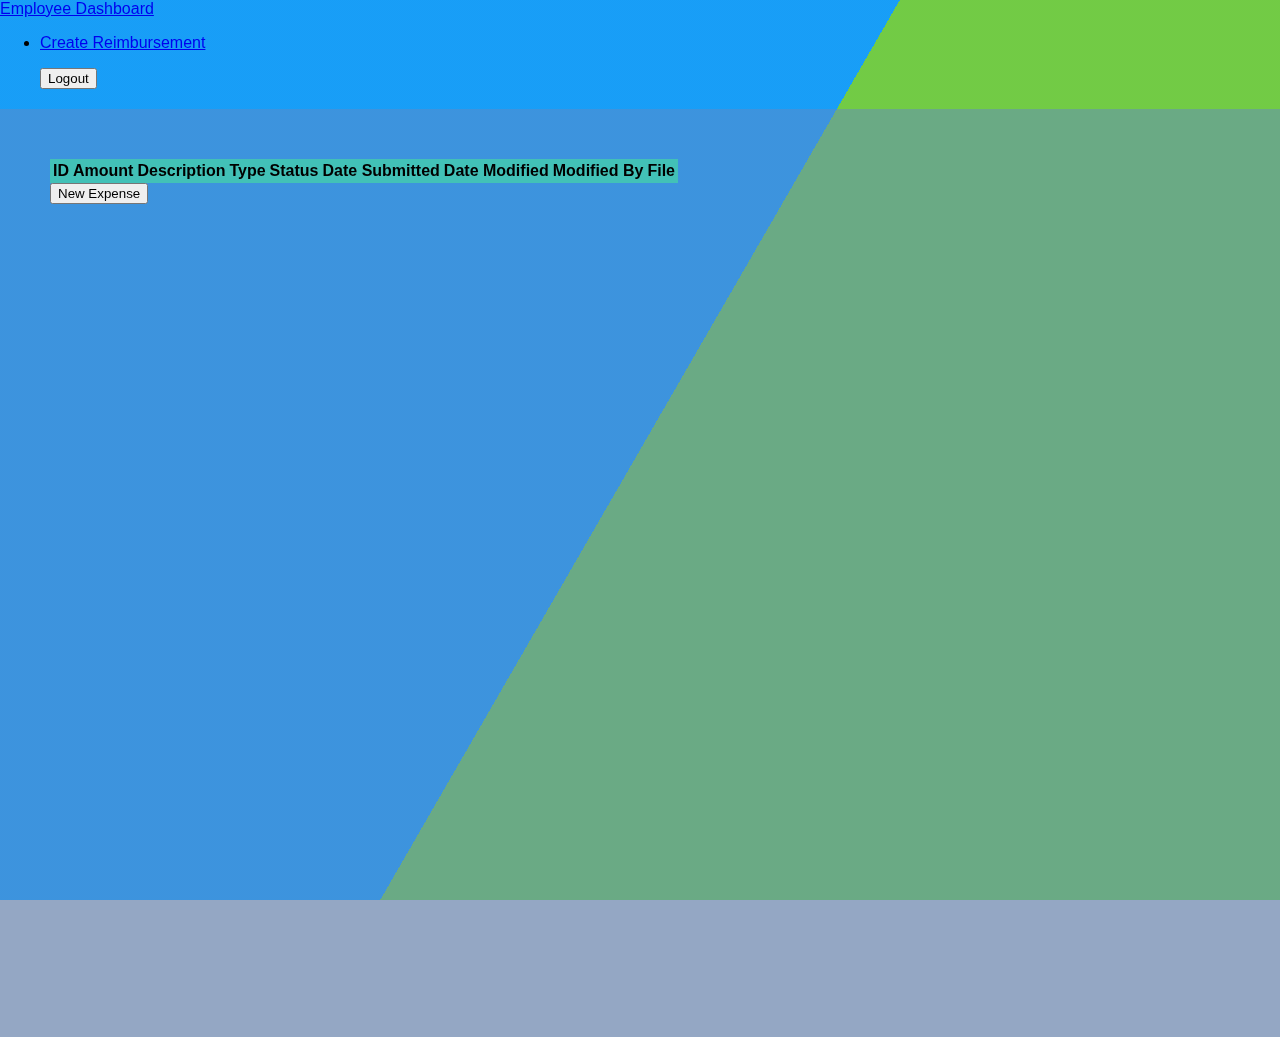
<file: expense-reimbursement-system/src/main/resources/webapp/employee/dashboard/index.html>
<!DOCTYPE html>
<html lang="en">
<head>
    <meta charset="UTF-8">
    <meta http-equiv="X-UA-Compatible" content="IE=edge">
    <meta name="viewport" content="width=device-width, initial-scale=1.0">
    <meta http-equiv="cache-control" content="max-age=0" />
    <meta http-equiv="cache-control" content="no-cache" />
    <meta http-equiv="expires" content="0" />
    <meta http-equiv="expires" content="Tue, 01 Jan 1980 1:00:00 GMT" />
    <meta http-equiv="pragma" content="no-cache" />
    <title>Dashboard</title>
    <!-- Font Awesome -->
    <link href="https://cdn.jsdelivr.net/npm/bootstrap@5.0.0-beta3/dist/css/bootstrap.min.css" rel="stylesheet" integrity="sha384-eOJMYsd53ii+scO/bJGFsiCZc+5NDVN2yr8+0RDqr0Ql0h+rP48ckxlpbzKgwra6" crossorigin="anonymous">
    <link rel="preconnect" href="https://fonts.gstatic.com">
    <link href="https://fonts.googleapis.com/css2?family=Quicksand:wght@300;400;500;600&display=swap" rel="stylesheet">
    <link href="https://cdn.jsdelivr.net/npm/bootstrap@5.0.0-beta3/dist/css/bootstrap.min.css" rel="stylesheet" integrity="sha384-eOJMYsd53ii+scO/bJGFsiCZc+5NDVN2yr8+0RDqr0Ql0h+rP48ckxlpbzKgwra6" crossorigin="anonymous">
    <link rel="stylesheet" href="../../css/global.css">
    <link rel="stylesheet" href="../../css/bg.css">
    <link rel="stylesheet" href="../../css/emp-dash.css">
<!--    <link rel="stylesheet" type="text/css" href="../../css/base-style.css">-->
<!--    <link rel="stylesheet" type="text/css" href="../../css/theme.css">-->

    <link href="../../css/fontawesome-all.min.css" rel="stylesheet"> <!--load all styles -->
</head>
<body>


<!-- nav bar -->
<nav class="navbar navbar-expand-lg navbar">
    <!-- Container wrapper -->
    <div class="container-fluid">
        <!-- Navbar brand -->
        <a class="navbar-brand" href="/employee/dashboard/">Employee Dashboard</a>

        <!-- Collapsible wrapper -->
        <div class="collapse navbar-collapse" id="navbarSupportedContent">
            <!-- Left links -->
            <ul class="navbar-nav me-auto mb-2 mb-lg-0">
                <li class="nav-item">
                    <a class="nav-link" href="/employee/create-reimbursement/">Create Reimbursement</a>
                </li>
            </ul>

            <ul class="navbar-nav ml-auto">
                <form action="http://localhost:9001/api/get/users/logout">
                    <button class="btn btn-primary" id="logout-btn">Logout</button>
                </form>
            </ul>
            <!-- Left links -->
        </div>
        <!-- Collapsible wrapper -->
    </div>
    <!-- Container wrapper -->
</nav>


</div>

<div class="bg"></div>
<div class="bg bg2"></div>
<div class="bg bg3"></div>
<div class = "container">
    <table class="table table-light table-hover" id="reimb-table">
        <thead>
        <tr class="table" id="table-header">
            <th scope="col" onclick="sortById()">ID</th>
            <th scope="col" onclick="sortByAmount()">Amount</th>
            <th scope="col">Description</th>
            <th scope="col" onclick="sortByType()">Type</th>
            <th scope="col" onclick="sortByStatus()">Status</th>
            <th scope="col" onclick="sortByDateSubmitted()">Date Submitted</th>
            <th scope="col" onclick="sortByDateModified()">Date Modified</th>
            <th scope="col" onclick="sortByModifiedBy()">Modified By</th>
            <th scope="col">File</th>
        </tr>
        </thead>
        <tbody></tbody>
    </table>
    <form action="http://localhost:9001/employee/create-reimbursement">
        <button class = "btn btn-primary create-reimb-btn" id="create-btn">New Expense</button>
    </form>
</div>


<script>

</script>

<!-- MDB -->

<script src="https://cdn.jsdelivr.net/npm/bootstrap@5.0.0-beta3/dist/js/bootstrap.bundle.min.js" integrity="sha384-JEW9xMcG8R+pH31jmWH6WWP0WintQrMb4s7ZOdauHnUtxwoG2vI5DkLtS3qm9Ekf" crossorigin="anonymous"></script>

<!--  <script src="./logout.js"></script> -->
<!-- <script src="./createReimb.js"></script> -->
<script src="../../javascript/employee_dashboard_onLoad.js"></script>
<script src="../../javascript/employee_dashboard_sorts.js"></script>

</body>
</html>
</file>
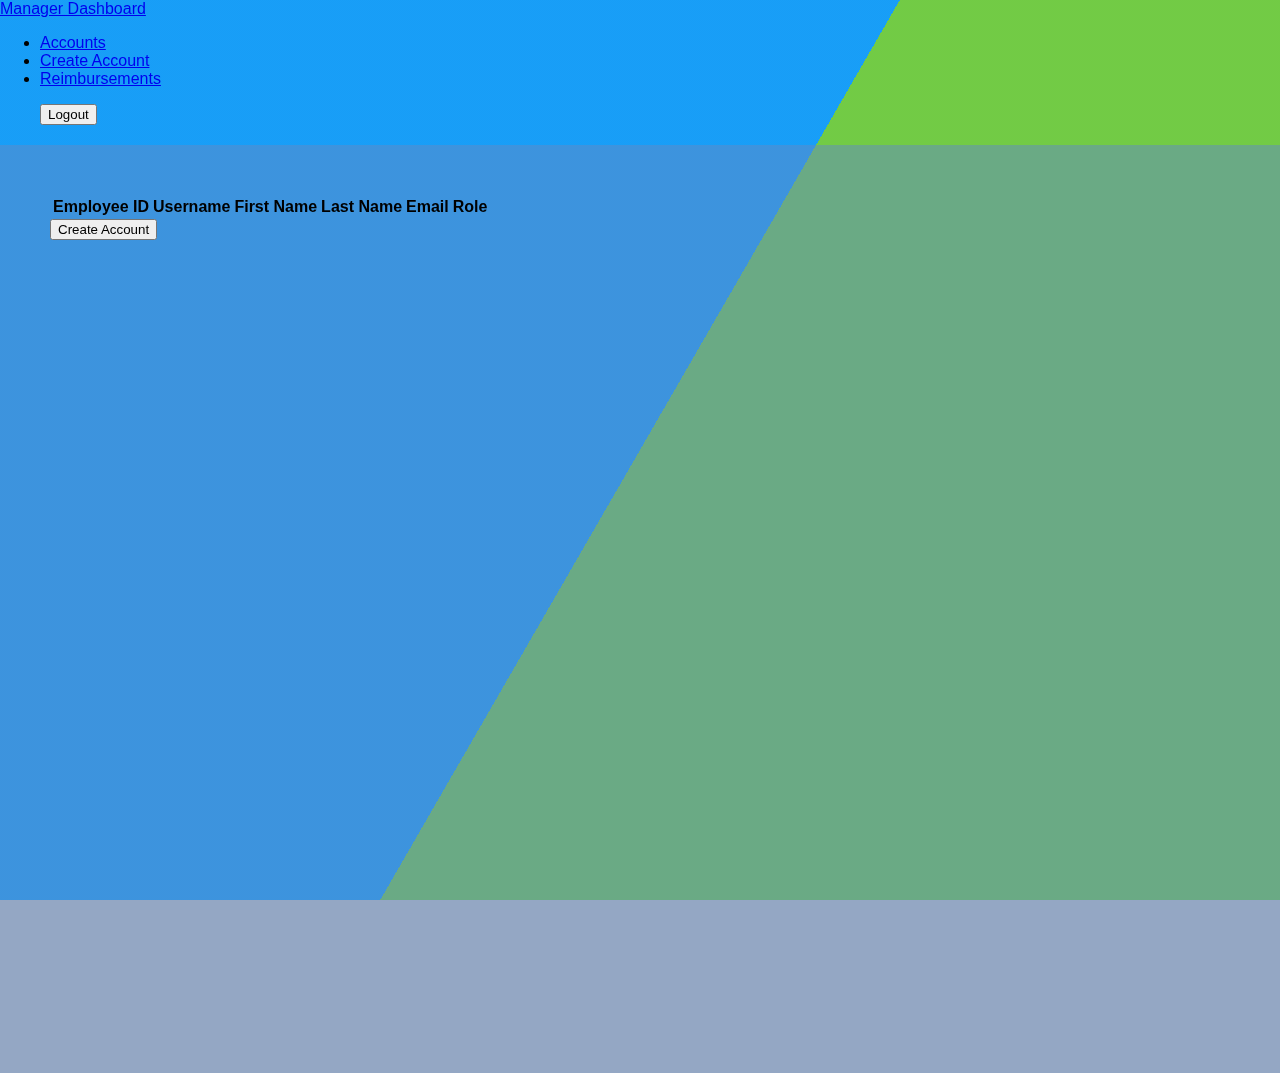
<file: expense-reimbursement-system/src/main/resources/webapp/financemanager/accounts/index.html>
<!DOCTYPE html>
<html lang="en">
<head>
    <meta charset="UTF-8">
    <meta http-equiv="X-UA-Compatible" content="IE=edge">
    <meta name="viewport" content="width=device-width, initial-scale=1.0">
    <title>Dashboard</title>
    <!-- Font Awesome -->
    <link href="https://cdn.jsdelivr.net/npm/bootstrap@5.0.0-beta3/dist/css/bootstrap.min.css" rel="stylesheet" integrity="sha384-eOJMYsd53ii+scO/bJGFsiCZc+5NDVN2yr8+0RDqr0Ql0h+rP48ckxlpbzKgwra6" crossorigin="anonymous">
    <link rel="preconnect" href="https://fonts.gstatic.com">
    <link href="https://fonts.googleapis.com/css2?family=Quicksand:wght@300;400;500;600&display=swap" rel="stylesheet">
    <link href="https://cdn.jsdelivr.net/npm/bootstrap@5.0.0-beta3/dist/css/bootstrap.min.css" rel="stylesheet" integrity="sha384-eOJMYsd53ii+scO/bJGFsiCZc+5NDVN2yr8+0RDqr0Ql0h+rP48ckxlpbzKgwra6" crossorigin="anonymous">
    <link rel="stylesheet" href="../../css/global.css">
    <link rel="stylesheet" href="../../css/bg.css">
    <link rel="stylesheet" href="../../css/manager-accounts.css">


    <link href="../../css/fontawesome-all.min.css" rel="stylesheet"> <!--load all styles -->
</head>
<body>


<nav class="navbar navbar-expand-lg navbar">
    <!-- Container wrapper -->
    <div class="container-fluid">
        <!-- Navbar brand -->
        <a class="navbar-brand" href="/financemanager/dashboard/">Manager Dashboard</a>

        <!-- Collapsible wrapper -->
        <div class="collapse navbar-collapse" id="navbarSupportedContent">
            <!-- Left links -->
            <ul class="navbar-nav me-auto mb-2 mb-lg-0">
                <li class="nav-item">
                    <a class="nav-link" href="/financemanager/accounts">Accounts</a>
                </li>
                <li class="nav-item">
                    <a class="nav-link" href="/financemanager/create-employee">Create Account</a>
                </li>
                <li class="nav-item">
                    <a class="nav-link" href="/financemanager/dashboard">Reimbursements</a>
                </li>
            </ul>

            <ul class="navbar-nav ml-auto">
                <form action="http://localhost:9001/api/get/users/logout">
                    <button class="btn btn-primary" id="logout-btn">Logout</button>
                </form>
            </ul>
            <!-- Left links -->
        </div>
        <!-- Collapsible wrapper -->
    </div>
    <!-- Container wrapper -->
</nav>

<div class="bg"></div>
<div class="bg bg2"></div>
<div class="bg bg3"></div>

<div class = "container">

    <table class="table table-light table-hover" id="reimb-table">
        <thead>
        <tr class="table">
            <th scope="col">Employee ID</th>
            <th scope="col">Username</th>
            <th scope="col">First Name</th>
            <th scope="col">Last Name</th>
            <th scope="col">Email</th>
            <th scope="col">Role</th>
        </tr>
        </thead>
        <tbody></tbody>
    </table>
    <form action="http://localhost:9001/financemanager/create-employee">
        <button class = "btn btn-primary create-reimb-btn" id="create-btn">Create Account</button>
    </form>
</div>

    <script src="https://cdn.jsdelivr.net/npm/bootstrap@5.0.0-beta3/dist/js/bootstrap.bundle.min.js" integrity="sha384-JEW9xMcG8R+pH31jmWH6WWP0WintQrMb4s7ZOdauHnUtxwoG2vI5DkLtS3qm9Ekf" crossorigin="anonymous"></script>
    <script src="../../javascript/requestApproved.js"></script>
    <script src="../../javascript/requestDenied.js"></script>
    <script src="../../javascript/financemanager_accounts_onLoad.js"></script>
</body>
</html>
</file>
<file: expense-reimbursement-system/src/main/resources/webapp/css/global.css>
body{
    /* background-color: #dedede; */
    background-color: rgba(141, 140, 140, 0.5);
    font-family: 'Roboto', sans-serif;
    background-position: center center;
    background-repeat: no-repeat;
    background-attachment: fixed;
    background-size: cover;
}

.container{
    background-color: rgba(97, 137, 196, 0.5);
    margin-top: 20px;
    padding: 50px;
    height:92vh;
}

.form-control{
    background-color: rgb(238, 238, 238);
}
</file>
<file: expense-reimbursement-system/src/main/resources/webapp/css/bg.css>
html {
    height:100%;
}

body {
    margin:0;
}

.bg {
    animation:slide 3s ease-in-out infinite alternate;
    background-image: linear-gradient(-60deg, #6c3 50%, #09f 50%);
    bottom:0;
    left:-50%;
    opacity:.5;
    position:fixed;
    right:-50%;
    top:0;
    z-index:-1;
}

.bg2 {
    animation-direction:alternate-reverse;
    animation-duration:4s;
}

.bg3 {
    animation-duration:5s;
}

.content {
    background-color:rgba(255,255,255,.8);
    border-radius:.25em;
    box-shadow:0 0 .25em rgba(0,0,0,.25);
    box-sizing:border-box;
    left:50%;
    padding:10vmin;
    position:fixed;
    text-align:center;
    top:50%;
    transform:translate(-50%, -50%);
}

h1 {
    font-family:monospace;
}

@keyframes slide {
    0% {
        transform:translateX(-25%);
    }
    100% {
        transform:translateX(25%);
    }
}
</file>
<file: expense-reimbursement-system/src/main/resources/webapp/css/emp-dash.css>
table{
    background-color: rgb(66, 193, 183);
}

.table-header{
    background-color: red;
}

.pending-status{
    color: rgb(4, 76, 199);
    font-weight: bold;
}

.approved-status{
    color: rgb(22, 199, 45);
    font-weight: bold;
}

.denied-status{
    color: rgb(199, 22, 22);
    font-weight: bold;
}

.create-reimb-btn{
    margin-bottom: 10px;
}

i:hover{
    cursor: pointer;
}
</file>
<file: expense-reimbursement-system/src/main/resources/webapp/css/base-style.css>
@import url("https://fonts.googleapis.com/css?family=Lato:100,300,400,700,900");
/* -----------------------------------
    1 - General Styles
------------------------------------*/
*, body {
    font-family: 'Lato', sans-serif;
    font-weight: 400;
    -webkit-font-smoothing: antialiased;
    text-rendering: optimizeLegibility;
    -moz-osx-font-smoothing: grayscale;
}

html, body {
    height: 100%;
}

.form-body {
    background-color: #0093FF;
    height: 100%;
}

.form-body > .row {
    position: relative;
    margin-left: 0;
    margin-right: 0;
    height: 100%;
}

.website-logo {
    display: inline-block;
    position: absolute;
    z-index: 1000;
    top: 50px;
    left: 50px;
    right: initial;
    bottom: initial;
}

.website-logo img {
    width: 100px;
}

.website-logo a {
    display: inline-block;
}

.website-logo .logo {
    display: inline-block;
    background-image: url("../images/logo-light.svg");
    background-size: contain;
    background-repeat: no-repeat;
}

.website-logo .logo img {
    width: 100px;
}

.website-logo .logo img.logo-size {
    opacity: 0 !important;
}

.website-logo-inside {
    margin-bottom: 70px;
}

.website-logo-inside img {
    width: 100px;
}

.website-logo-inside a {
    display: inline-block;
}

.website-logo-inside .logo {
    display: inline-block;
    background-image: url("../images/logo-light.svg");
    background-size: contain;
    background-repeat: no-repeat;
}

.website-logo-inside .logo img {
    width: 100px;
}

.website-logo-inside .logo img.logo-size {
    opacity: 0 !important;
}

.preview-body {
    padding-top: 70px;
    padding-bottom: 70px;
    text-align: center;
}

.preview-body .web-logo {
    margin-bottom: 50px;
}

.preview-body .web-logo img {
    width: 130px;
}

.preview-body .web-title {
    font-size: 30px;
    font-weight: 300;
    color: #000;
    line-height: 35px;
    margin-bottom: 50px;
}

.preview-body .img-link {
    display: inline-block;
    width: 100%;
    margin: 20px 0;
    padding: 0 5px;
}

.preview-body .img-link img {
    width: 100%;
    border-radius: 15px;
    -webkit-box-shadow: 0 0 5px rgba(0, 123, 255, 0.38);
    box-shadow: 0 0 5px rgba(0, 123, 255, 0.38);
    -webkit-transition: all 0.5s cubic-bezier(0.34, 1.61, 0.7, 1);
    transition: all 0.5s cubic-bezier(0.34, 1.61, 0.7, 1);
}

.preview-body .img-link:hover img, .preview-body .img-link:focus img {
    -webkit-transform: scale(1.05);
    -moz-transform: scale(1.05);
    -ms-transform: scale(1.05);
    transform: scale(1.05);
    -webkit-box-shadow: 0 11px 19px rgba(0, 123, 255, 0.18);
    box-shadow: 0 11px 19px rgba(0, 123, 255, 0.18);
}

.img-holder {
    display: inline-block;
    position: absolute;
    top: 0;
    left: 0;
    width: 550px;
    min-height: 700px;
    height: 100%;
    overflow: hidden;
    background-color: #000000;
    padding: 60px;
    text-align: center;
    z-index: 999;
}

.img-holder .info-holder {
    position: relative;
    top: 50%;
    -webkit-transform: translateY(-50%);
    -moz-transform: translateY(-50%);
    -ms-transform: translateY(-50%);
    transform: translateY(-50%);
}

.img-holder .info-holder h3 {
    display: inline-block;
    color: #fff;
    text-align: left;
    font-size: 23px;
    font-weight: 900;
    margin-bottom: 30px;
    width: 100%;
    max-width: 378px;
    padding-right: 30px;
}

.img-holder .info-holder h2 {
    display: inline-block;
    color: #fff;
    text-align: left;
    font-size: 32px;
    font-weight: 900;
    margin-bottom: 30px;
    width: 100%;
    max-width: 378px;
}

.img-holder .info-holder h2 span {
    font-size: 32px;
    font-weight: 900;
    color: #FE4777;
}

.img-holder .info-holder p {
    display: inline-block;
    color: #fff;
    text-align: left;
    font-size: 18px;
    font-weight: 300;
    line-height: 20px;
    margin-bottom: 50px;
    width: 100%;
    max-width: 378px;
    padding-right: 30px;
}

.img-holder .info-holder img {
    width: 100%;
    max-width: 378px;
}

.img-holder .info-holder img.md-size {
    max-width: 290px;
}

.img-holder .info-holder.simple-info h3 {
    padding-right: 0;
}

.img-holder .info-holder.simple-info p {
    padding-right: 0;
}

.img-holder .info-holder.simple-info img {
    max-width: 160px;
    margin-bottom: 50px;
}

.img-holder .bg {
    position: absolute;
    opacity: 0.23;
    left: 0;
    top: 0;
    width: 100%;
    height: 100%;
    background-image: url("../images/img1.jpg");
    background-size: cover;
    background-position: center;
    z-index: -1;
}

@media (min-height: 700px) {
    .img-holder {
        position: fixed;
    }

    .website-logo {
        position: fixed;
    }
}

.form-holder {
    margin-left: 550px;
    width: 100%;
}

.form-holder .form-content {
    position: relative;
    text-align: center;
    display: -webkit-box;
    display: -moz-box;
    display: -ms-flexbox;
    display: -webkit-flex;
    display: flex;
    -webkit-justify-content: center;
    justify-content: center;
    -webkit-align-items: center;
    align-items: center;
    padding: 60px;
    min-height: 100%;
}

.form-holder .form-content ::-webkit-input-placeholder {
    color: #526489;
}

.form-holder .form-content :-moz-placeholder {
    color: #526489;
}

.form-holder .form-content ::-moz-placeholder {
    color: #526489;
}

.form-holder .form-content :-ms-input-placeholder {
    color: #526489;
}

.form-control:focus {
    -webkit-box-shadow: none;
    box-shadow: none;
}

.form-control ::-webkit-input-placeholder {
    color: #526489;
}

.form-control :-moz-placeholder {
    color: #526489;
}

.form-control ::-moz-placeholder {
    color: #526489;
}

.form-control :-ms-input-placeholder {
    color: #526489;
}

.form-content {
    position: relative;
    background-color: #0093FF;
}

.form-content .form-group {
    color: #fff;
    font-size: 15px;
    font-weight: 300;
}

.form-content .form-items {
    display: inline-block;
    width: 100%;
    max-width: 340px;
    text-align: left;
    -webkit-transition: all 0.4s ease;
    transition: all 0.4s ease;
}

.form-content h3 {
    color: #fff;
    text-align: left;
    font-size: 24px;
    font-weight: 900;
    margin-bottom: 10px;
}

.form-content h3.form-title {
    margin-bottom: 30px;
}

.form-content p {
    color: #fff;
    text-align: left;
    font-size: 18px;
    font-weight: 300;
    line-height: 20px;
    margin-bottom: 30px;
}

.form-content p.form-subtitle {
    font-size: 16px;
    margin-bottom: 15px;
}

.form-content label {
    color: #fff;
    text-align: left;
    font-size: 15px;
    font-weight: 300;
    line-height: 20px;
    margin-bottom: 10px;
}

.form-content .page-links {
    margin-bottom: 34px;
}

.form-content .page-links a {
    position: relative;
    display: inline-block;
    text-decoration: none;
    color: #fff;
    font-weight: 300;
    font-size: 15px;
    margin-right: 20px;
    -webkit-transition: all 0.3s ease;
    transition: all 0.3s ease;
}

.form-content .page-links a:last-child {
    margin-right: 0;
}

.form-content .page-links a:after {
    position: absolute;
    content: "";
    width: 100%;
    height: 2px;
    left: 0;
    bottom: -10px;
    background-color: rgba(255, 255, 255, 0.5);
    -webkit-transition: all 0.3s ease;
    transition: all 0.3s ease;
}

.form-content .page-links a.active {
    font-weight: 700;
}

.form-content .page-links a.active:after {
    background-color: #fff;
}

.form-content .page-links a:hover:after, .form-content .page-links a:focus:after {
    background-color: #fff;
}

.form-content input, .form-content .dropdown-toggle.btn-default {
    width: 100%;
    padding: 9px 20px;
    text-align: left;
    border: 0;
    outline: 0;
    border-radius: 6px;
    background-color: #fff;
    font-size: 15px;
    font-weight: 300;
    color: #8D8D8D;
    -webkit-transition: all 0.3s ease;
    transition: all 0.3s ease;
    margin-bottom: 14px;
}

.form-content input:hover, .form-content input:focus, .form-content .dropdown-toggle.btn-default:hover, .form-content .dropdown-toggle.btn-default:focus {
    border: 0;
    background-color: #ebeff8;
    color: #8D8D8D;
}

.form-content textarea {
    position: static !important;
    width: 100%;
    padding: 8px 20px;
    border-radius: 6px;
    text-align: left;
    background-color: #fff;
    border: 0;
    font-size: 15px;
    font-weight: 300;
    color: #8D8D8D;
    outline: none;
    resize: none;
    height: 120px;
    -webkit-transition: none;
    transition: none;
    margin-bottom: 14px;
}

.form-content textarea:hover, .form-content textarea:focus {
    border: 0;
    background-color: #ebeff8;
    color: #8D8D8D;
}

.form-content .custom-file {
    margin-bottom: 14px;
}

.form-content .custom-file-label {
    position: absolute;
    padding: 9px 20px;
    text-align: left;
    border: 0;
    outline: 0;
    border-radius: 6px;
    background-color: #fff;
    font-size: 15px;
    font-weight: 300;
    color: #8D8D8D;
    outline: none !important;
    -webkit-box-shadow: none !important;
    box-shadow: none !important;
    -webkit-transition: all 0.3s ease;
    transition: all 0.3s ease;
}

.form-content .custom-file-label:after {
    content: "\f382" !important;
    font-family: Font Awesome\ 5 Free;
    font-style: normal;
    font-weight: 600;
    padding: .475rem .75rem .375rem;
    color: #495057;
    background-color: transparent;
    border-left: 0;
    border-radius: 0;
    -webkit-transition: all 0.3s ease;
    transition: all 0.3s ease;
}

.form-content input[type="checkbox"], .form-content input[type="radio"] {
    width: auto;
}

.form-content input[type="checkbox"]:not(:checked), .form-content input[type="checkbox"]:checked, .form-content input[type="radio"]:not(:checked), .form-content input[type="radio"]:checked {
    position: absolute;
    left: -9999px;
}

.form-content input[type="checkbox"]:not(:checked) + label, .form-content input[type="checkbox"]:checked + label, .form-content input[type="radio"]:not(:checked) + label, .form-content input[type="radio"]:checked + label {
    position: relative;
    padding-left: 23px;
    cursor: pointer;
    display: inline;
    color: #fff;
    font-size: 15px;
    font-weight: 700;
    margin-left: 0;
    -webkit-transition: all 0.3s ease;
    transition: all 0.3s ease;
    -webkit-touch-callout: none;
    -webkit-user-select: none;
    -khtml-user-select: none;
    -moz-user-select: none;
    -ms-user-select: none;
    user-select: none;
}

.form-content input[type="checkbox"]:checked + label, .form-content input[type="radio"]:checked + label {
    color: #fff;
}

.form-content input[type="checkbox"]:checked + label:before, .form-content input[type="radio"]:checked + label:before {
    content: '';
    position: absolute;
    left: 0;
    top: 2px;
    width: 15px;
    height: 15px;
    background: #fff;
    border-radius: 50px;
    border: 0px solid #fff;
    -webkit-transition: all 0.3s ease;
    transition: all 0.3s ease;
}

.form-content input[type="checkbox"]:not(:checked) + label:before, .form-content input[type="radio"]:not(:checked) + label:before {
    content: '';
    position: absolute;
    left: 0;
    top: 2px;
    width: 15px;
    height: 15px;
    background: transparent;
    border-radius: 50px;
    border: 2px solid #fff;
    -webkit-transition: all 0.3s ease;
    transition: all 0.3s ease;
}

.form-content input[type="checkbox"]:not(:checked) + label:after, .form-content input[type="radio"]:not(:checked) + label:after {
    opacity: 0;
    -webkit-transform: scale(0);
    -moz-transform: scale(0);
    -ms-transform: scale(0);
    transform: scale(0);
}

.form-content input[type="checkbox"]:disabled + label, .form-content input[type="radio"]:disabled + label {
    opacity: 0.6;
}

.form-content input[type="checkbox"]:checked + label:after, .form-content input[type="checkbox"]:not(:checked) + label:after {
    content: '\f00c';
    font-family: "Font Awesome 5 Free";
    font-style: normal;
    font-weight: 600;
    position: absolute;
    top: 3px;
    left: 3px;
    font-size: 9px;
    color: #0093FF;
    line-height: 14px;
    -webkit-transition: all 0.2s ease;
    transition: all 0.2s ease;
}

.form-content input[type="checkbox"]:checked + label:before {
    border-radius: 4px;
}

.form-content input[type="checkbox"]:not(:checked) + label:before {
    border-radius: 4px;
}

.form-content input[type="radio"]:checked + label:after, .form-content input[type="radio"]:not(:checked) + label:after {
    content: "";
    position: absolute;
    top: 7px;
    left: 5px;
    width: 5px;
    height: 5px;
    border-radius: 20px;
    background-color: #0093FF;
    -webkit-transition: all 0.2s ease;
    transition: all 0.2s ease;
}

.form-content .custom-options {
    display: -webkit-box;
    display: -moz-box;
    display: -ms-flexbox;
    display: -webkit-flex;
    display: flex;
}

.form-content .custom-options input[type="checkbox"], .form-content .custom-options input[type="radio"] {
    width: auto;
}

.form-content .custom-options input[type="checkbox"]:not(:checked), .form-content .custom-options input[type="checkbox"]:checked, .form-content .custom-options input[type="radio"]:not(:checked), .form-content .custom-options input[type="radio"]:checked {
    position: absolute;
    left: -9999px;
}

.form-content .custom-options input[type="checkbox"]:not(:checked) + label, .form-content .custom-options input[type="checkbox"]:checked + label, .form-content .custom-options input[type="radio"]:not(:checked) + label, .form-content .custom-options input[type="radio"]:checked + label {
    position: relative;
    padding-left: 0;
    cursor: pointer;
    display: inline;
    color: #606060;
    background-color: #F7F7F7;
    font-size: 13px;
    font-weight: 400;
    margin-left: 0;
    border-radius: 5px;
    padding: 4px 10px;
    margin-right: 10px;
    -webkit-transition: all 0.3s ease;
    transition: all 0.3s ease;
    -webkit-touch-callout: none;
    -webkit-user-select: none;
    -khtml-user-select: none;
    -moz-user-select: none;
    -ms-user-select: none;
    user-select: none;
    flex-grow: 1;
    text-align: center;
}

.form-content .custom-options input[type="checkbox"]:not(:checked) + label:last-child, .form-content .custom-options input[type="checkbox"]:checked + label:last-child, .form-content .custom-options input[type="radio"]:not(:checked) + label:last-child, .form-content .custom-options input[type="radio"]:checked + label:last-child {
    margin-right: 0;
}

.form-content .custom-options input[type="checkbox"]:not(:checked) + label:after, .form-content .custom-options input[type="checkbox"]:checked + label:after, .form-content .custom-options input[type="radio"]:not(:checked) + label:after, .form-content .custom-options input[type="radio"]:checked + label:after {
    display: none;
}

.form-content .custom-options input[type="checkbox"]:checked + label, .form-content .custom-options input[type="radio"]:checked + label {
    color: #fff;
    background-color: #57D38C;
    font-weight: 400;
    -webkit-box-shadow: 0 3px 8px rgba(74, 230, 142, 0.35);
    box-shadow: 0 3px 8px rgba(74, 230, 142, 0.35);
}

.form-content .custom-options input[type="checkbox"]:checked + label:before, .form-content .custom-options input[type="radio"]:checked + label:before {
    display: none;
}

.form-content .custom-options input[type="checkbox"]:not(:checked) + label:before, .form-content .custom-options input[type="radio"]:not(:checked) + label:before {
    display: none;
}

.form-content .custom-options input[type="checkbox"]:not(:checked) + label:after, .form-content .custom-options input[type="radio"]:not(:checked) + label:after {
    display: none;
}

.form-content .form-button {
    margin-top: 30px;
    margin-bottom: 25px;
}

.form-content .form-button .ibtn {
    border-radius: 6px;
    border: 0;
    padding: 6px 28px;
    background-color: #fff;
    color: #29A4FF;
    font-size: 14px;
    font-weight: 700;
    text-decoration: none;
    cursor: pointer;
    margin-right: 10px;
    outline: none;
    -webkit-transition: all 0.3s ease;
    transition: all 0.3s ease;
    -webkit-box-shadow: 0 0 0 rgba(0, 0, 0, 0.16);
    box-shadow: 0 0 0 rgba(0, 0, 0, 0.16);
}

.form-content .form-button .ibtn:last-child {
    margin-right: 0;
}

.form-content .form-button .ibtn:hover, .form-content .form-button .ibtn:focus {
    -webkit-box-shadow: 0 5px 6px rgba(0, 0, 0, 0.16);
    box-shadow: 0 5px 6px rgba(0, 0, 0, 0.16);
}

.form-content .form-button .ibtn.less-padding {
    padding: 6px 15px !important;
}

.form-content .form-button .ibtn.extra-padding {
    font-size: 16px;
    padding: 10px 32px;
}

.form-content .form-button a {
    font-size: 13px;
    font-weight: 700;
    color: #fff;
}

.form-content .form-button.full-width {
    margin-top: 15px;
}

.form-content .form-button.full-width .ibtn {
    width: 100%;
}

.form-content .btn {
    border-radius: 6px;
    padding: 6px 28px;
    font-size: 14px;
    font-weight: 700;
    margin-right: 10px;
    border: 0;
}

.form-content .btn.btn-light {
    color: #B0C2D0;
}

.form-content .btn.btn-light:hover, .form-content .btn.btn-light:focus {
    color: #a0b6c6;
}

.form-content .btn :last-child {
    margin-right: 0;
}

.form-content form {
    margin-bottom: 30px;
}

.form-content .other-links span {
    font-size: 12px;
    font-weight: 300;
    color: #fff;
    margin-right: 20px;
}

.form-content .other-links a {
    font-size: 12px;
    font-weight: 700;
    color: #fff;
    margin-right: 10px;
}

.form-content .other-links a:last-child {
    margin-right: 0;
}

.form-content .other-links a i {
    display: inline-block;
    width: 25px;
    height: 25px;
    background-color: #000;
    color: #fff;
    border-radius: 25px;
    text-align: center;
    padding-top: 5px;
    font-size: 15px;
    margin: 0 5px;
    -webkit-transition: all 0.3s ease;
    transition: all 0.3s ease;
}

.form-content .other-links a i[class*="fa-twitter"] {
    background-color: #00aced;
}

.form-content .other-links a i[class*="fa-facebook"] {
    background-color: #3b5998;
}

.form-content .other-links a i[class*="fa-youtube"] {
    background-color: #bb0000;
}

.form-content .other-links a i[class*="fa-google"] {
    background-color: #dd4b39;
}

.form-content .other-links a i[class*="fa-linkedin"] {
    background-color: #007bb6;
}

.form-content .other-links a i[class*="fa-instagram"] {
    background-color: #517fa4;
}

.form-content .other-links a i:hover, .form-content .other-links a i:focus {
    opacity: 0.8;
}

.form-content.form-sm input, .form-content.form-sm .dropdown-toggle.btn-default {
    padding: 6px 16px;
    margin-bottom: 10px;
    font-size: 14px;
}

.form-content.form-sm textarea {
    padding: 6px 16px;
    margin-bottom: 10px;
    font-size: 14px;
}

.form-content.form-sm .form-button .ibtn {
    padding: 4px 28px;
}

.form-content.form-sm .btn {
    padding: 4px 28px;
}

.form-content .form-sent {
    position: absolute;
    text-align: center;
    opacity: 0;
    pointer-events: none;
    z-index: 1;
    -webkit-transform-origin: center center;
    -moz-transform-origin: center center;
    -ms-transform-origin: center center;
    transform-origin: center center;
    -webkit-transform: scale(0.7) translateX(200px);
    -moz-transform: scale(0.7) translateX(200px);
    -ms-transform: scale(0.7) translateX(200px);
    transform: scale(0.7) translateX(200px);
    -webkit-transition: all 0.4s ease;
    transition: all 0.4s ease;
}

.form-content .form-sent.show-it {
    opacity: 1;
    pointer-events: all;
    z-index: 2;
    -webkit-transform: scale(1) translateX(0);
    -moz-transform: scale(1) translateX(0);
    -ms-transform: scale(1) translateX(0);
    transform: scale(1) translateX(0);
}

.form-content .form-sent.show-it .tick-holder .tick-icon {
    -webkit-animation: tick-anime3 0.7s cubic-bezier(0.34, 1.61, 0.7, 1) 0s forwards;
    -moz-animation: tick-anime3 0.7s cubic-bezier(0.34, 1.61, 0.7, 1) 0s forwards;
    -ms-animation: tick-anime3 0.7s cubic-bezier(0.34, 1.61, 0.7, 1) 0s forwards;
    animation: tick-anime3 0.7s cubic-bezier(0.34, 1.61, 0.7, 1) 0s forwards;
}

.form-content .form-sent.show-it .tick-holder .tick-icon:before {
    -webkit-animation: tick-anime1 0.2s linear 0.2s forwards;
    -moz-animation: tick-anime1 0.2s linear 0.2s forwards;
    -ms-animation: tick-anime1 0.2s linear 0.2s forwards;
    animation: tick-anime1 0.2s linear 0.2s forwards;
}

.form-content .form-sent.show-it .tick-holder .tick-icon:after {
    -webkit-animation: tick-anime2 0.4s ease 0.4s forwards;
    -moz-animation: tick-anime2 0.4s ease 0.4s forwards;
    -ms-animation: tick-anime2 0.4s ease 0.4s forwards;
    animation: tick-anime2 0.4s ease 0.4s forwards;
}

.form-content .form-sent .tick-holder {
    text-align: center;
    margin-bottom: 12px;
}

.form-content .form-sent .tick-holder .tick-icon {
    position: relative;
    display: inline-block;
    width: 40px;
    height: 40px;
    border-radius: 40px;
    background-color: rgba(255, 255, 255, 0);
    -webkit-transform: rotate(35deg) scale(2);
    -moz-transform: rotate(35deg) scale(2);
    -ms-transform: rotate(35deg) scale(2);
    transform: rotate(35deg) scale(2);
    -webkit-transform-origin: center center;
    -moz-transform-origin: center center;
    -ms-transform-origin: center center;
    transform-origin: center center;
}

.form-content .form-sent .tick-holder .tick-icon:before {
    content: "";
    position: absolute;
    background-color: #fff;
    width: 10px;
    height: 2px;
    top: 28px;
    left: 14px;
    border-radius: 2px;
    -webkit-transform-origin: left center;
    -moz-transform-origin: left center;
    -ms-transform-origin: left center;
    transform-origin: left center;
    -webkit-transform: scaleX(0);
    -moz-transform: scaleX(0);
    -ms-transform: scaleX(0);
    transform: scaleX(0);
}

.form-content .form-sent .tick-holder .tick-icon:after {
    content: "";
    position: absolute;
    background-color: #fff;
    width: 2px;
    height: 20px;
    top: 9px;
    left: 22px;
    border-radius: 2px;
    -webkit-transform-origin: center bottom;
    -moz-transform-origin: center bottom;
    -ms-transform-origin: center bottom;
    transform-origin: center bottom;
    -webkit-transform: scaleY(0);
    -moz-transform: scaleY(0);
    -ms-transform: scaleY(0);
    transform: scaleY(0);
}

.form-content .form-sent h3 {
    text-align: center;
    color: #fff;
}

.form-content .form-sent p {
    text-align: center;
    color: #fff;
    font-size: 15px;
    opacity: 0.8;
    margin-bottom: 20px;
}

.form-content .form-sent .info-holder {
    font-size: 12px;
    font-weight: 700;
    color: #fff;
    border-top: 1px solid rgba(255, 255, 255, 0.5);
    padding: 10px;
    margin-top: 60px;
}

.form-content .form-sent .info-holder span {
    font-size: 12px;
    font-weight: 700;
    color: #fff;
    opacity: 0.6;
}

.form-content .form-sent .info-holder a {
    font-size: 12px;
    font-weight: 700;
    color: #fff;
    opacity: 0.9;
}

.form-content .hide-it {
    opacity: 0;
    z-index: 1;
    pointer-events: none;
    -webkit-transform-origin: center center;
    -moz-transform-origin: center center;
    -ms-transform-origin: center center;
    transform-origin: center center;
    -webkit-transform: scale(0.7) translateX(-200px);
    -moz-transform: scale(0.7) translateX(-200px);
    -ms-transform: scale(0.7) translateX(-200px);
    transform: scale(0.7) translateX(-200px);
}

.form-content .row {
    margin-right: -6px;
    margin-left: -6px;
}

.form-content .row.top-padding {
    padding-top: 30px;
}

.form-content .row.top-padding .form-button {
    margin-top: 0;
}

.form-content .row .col {
    padding-right: 6px;
    padding-left: 6px;
}

.input-with-ccicon {
    position: relative;
    display: inline-block;
    width: 100%;
}

.input-with-ccicon #ccicon {
    position: absolute;
    right: 0.6rem;
    top: 0.55rem;
    font-size: 1.6rem;
}

.input-with-ccicon #ccicon[class*="visa"] {
    color: #3744a2;
}

.input-with-ccicon #ccicon[class*="amex"] {
    color: #1d8bd4;
}

.input-with-ccicon #ccicon[class*="diners-club"] {
    color: #1d72d4;
}

.input-with-ccicon #ccicon[class*="mastercard"] {
    color: #e42613;
}

.input-with-ccicon #ccicon[class*="discover"] {
    color: #ef940b;
}

.input-with-ccicon input {
    padding-right: 45px;
}

.nav-tabs {
    border-bottom: 0;
    margin-bottom: 2.2rem;
}

.nav-tabs .nav-item .nav-link {
    position: relative;
    border: 0;
    font-weight: 300;
    padding: .5rem 0;
    margin-right: 1.2rem;
    text-align: center;
    color: #000;
    background-color: transparent;
    -webkit-transition: all 0.3s ease;
    transition: all 0.3s ease;
}

.nav-tabs .nav-item .nav-link:before {
    content: "";
    position: absolute;
    left: 0;
    bottom: -3px;
    width: 100%;
    height: 2px;
    background-color: #DEDEDE;
    -webkit-transition: all 0.3s ease;
    transition: all 0.3s ease;
}

.nav-tabs .nav-item .nav-link.active {
    font-weight: 700;
}

.nav-tabs .nav-item .nav-link.active:before {
    height: 3px;
    background-color: #57D38C;
}

.form-subtitle {
    font-size: 19px;
    font-weight: 300;
    color: #fff;
    margin-bottom: 1rem;
}

.inline-el-holder .inline-el {
    display: inline-block;
    margin-right: 1.3rem;
}

.rad-with-details {
    margin-bottom: 1rem;
}

.rad-with-details .more-info {
    color: #fff;
    font-size: 14px;
    font-weight: 300;
    margin-top: 0.3rem;
}

.separator {
    border-top: 1px solid #C7C7C7;
    margin-top: 1rem;
    margin-bottom: 2rem;
}

input.sm-content {
    max-width: 110px;
}

.form-body.on-top .website-logo {
    position: absolute;
}

.form-body.on-top .img-holder {
    display: block;
    position: relative;
    width: 100%;
    min-height: initial;
    height: initial;
    overflow: initial;
    padding: 40px;
}

.form-body.on-top .img-holder .info-holder.simple-info h3 {
    margin-bottom: 16px;
}

.form-body.on-top .img-holder .info-holder.simple-info p {
    margin-bottom: 10px;
}

.form-body.on-top .img-holder .info-holder.simple-info img {
    margin-bottom: 20px;
}

.form-body.on-top .form-holder {
    margin-left: 0;
}

@keyframes tick-anime1 {
    0% {
        -webkit-transform: scaleX(0);
        -moz-transform: scaleX(0);
        -ms-transform: scaleX(0);
        transform: scaleX(0);
    }

    100% {
        -webkit-transform: scaleX(1);
        -moz-transform: scaleX(1);
        -ms-transform: scaleX(1);
        transform: scaleX(1);
    }
}

@keyframes tick-anime2 {
    0% {
        -webkit-transform: scaleY(0);
        -moz-transform: scaleY(0);
        -ms-transform: scaleY(0);
        transform: scaleY(0);
    }

    100% {
        -webkit-transform: scaleY(1);
        -moz-transform: scaleY(1);
        -ms-transform: scaleY(1);
        transform: scaleY(1);
    }
}

@keyframes tick-anime3 {
    0% {
        background-color: rgba(255, 255, 255, 0);
        -webkit-transform: rotate(35deg) scale(2);
        -moz-transform: rotate(35deg) scale(2);
        -ms-transform: rotate(35deg) scale(2);
        transform: rotate(35deg) scale(2);
    }

    100% {
        background-color: rgba(255, 255, 255, 0.2);
        -webkit-transform: rotate(45deg) scale(1);
        -moz-transform: rotate(45deg) scale(1);
        -ms-transform: rotate(45deg) scale(1);
        transform: rotate(45deg) scale(1);
    }
}

@keyframes c-tick-anime3 {
    0% {
        background-color: rgba(233, 253, 214, 0);
        -webkit-transform: rotate(35deg) scale(2);
        -moz-transform: rotate(35deg) scale(2);
        -ms-transform: rotate(35deg) scale(2);
        transform: rotate(35deg) scale(2);
    }

    100% {
        background-color: #E9FDD6;
        -webkit-transform: rotate(45deg) scale(1);
        -moz-transform: rotate(45deg) scale(1);
        -ms-transform: rotate(45deg) scale(1);
        transform: rotate(45deg) scale(1);
    }
}

.alert {
    position: relative;
    padding: 6px 12px;
    border: 1px solid #000;
    color: #000000;
    font-size: 13px;
    font-weight: 700;
}

.alert a, .alert a.alert-link {
    font-weight: 700;
    color: #000000;
}

.alert p {
    font-size: 13px;
    font-weight: 700;
    margin-bottom: 18px;
}

.alert.alert-primary {
    background-color: #e2f0ff;
    border-color: #3a86d6;
}

.alert.alert-primary hr {
    border-top-color: #3a86d6;
}

.alert.alert-secondary {
    background-color: #f0f0f0;
    border-color: #8e9396;
}

.alert.alert-secondary hr {
    border-top-color: #8e9396;
}

.alert.alert-success {
    background-color: #F7FFF0;
    border-color: #8CCB57;
}

.alert.alert-success hr {
    border-top-color: #8CCB57;
}

.alert.alert-danger {
    background-color: #FFFAFA;
    border-color: #F55050;
}

.alert.alert-danger hr {
    border-top-color: #F55050;
}

.alert.alert-warning {
    background-color: #fff8e1;
    border-color: #f1cb4b;
}

.alert.alert-warning hr {
    border-top-color: #f1cb4b;
}

.alert.alert-info {
    background-color: #dcedf1;
    border-color: #42bfdb;
}

.alert.alert-info hr {
    border-top-color: #42bfdb;
}

.alert.alert-light {
    background-color: #fefefe;
    border-color: #a7a4a4;
}

.alert.alert-light hr {
    border-top-color: #a7a4a4;
}

.alert.alert-dark {
    background-color: #d6d8d9;
    border-color: #525557;
}

.alert.alert-dark hr {
    border-top-color: #525557;
}

.alert.with-icon {
    padding-left: 32px;
}

.alert.with-icon[class*="alert-"]:before {
    position: absolute;
    font-family: "Font Awesome 5 Free";
    font-style: normal;
    font-weight: 600;
    top: 7px;
    left: 7px;
    width: 20px;
    font-size: 12px;
    text-align: center;
}

.alert.with-icon.alert-primary:before {
    content: "\f12a";
    color: #3a86d6;
}

.alert.with-icon.alert-secondary:before {
    content: "\f12a";
    color: #8e9396;
}

.alert.with-icon.alert-success:before {
    content: "\f00c";
    color: #8CCB57;
}

.alert.with-icon.alert-danger:before {
    content: "\f071";
    color: #F55050;
}

.alert.with-icon.alert-warning:before {
    content: "\f06a";
    color: #f1cb4b;
}

.alert.with-icon.alert-info:before {
    content: "\f129";
    color: #42bfdb;
}

.alert.with-icon.alert-light:before {
    content: "\f12a";
    color: #a7a4a4;
}

.alert.with-icon.alert-dark:before {
    content: "\f12a";
    color: #525557;
}

.alert .close {
    color: #727272;
    font-size: 0.9rem;
    padding: 3px;
    outline: none;
}

.alert .close span {
    color: #727272;
}

.form-body.without-side .website-logo {
    top: 70px;
    left: 50%;
    margin-left: -50px;
    right: initial;
    bottom: initial;
    display: inline-block;
}

.form-body.without-side .website-logo-inside .logo {
    background-image: url("../images/logo-dark.svg");
}

.form-body.without-side .form-holder .form-content ::-webkit-input-placeholder {
    color: #000;
}

.form-body.without-side .form-holder .form-content :-moz-placeholder {
    color: #000;
}

.form-body.without-side .form-holder .form-content ::-moz-placeholder {
    color: #000;
}

.form-body.without-side .form-holder .form-content :-ms-input-placeholder {
    color: #000;
}

.form-body.without-side h3 {
    color: #000;
}

.form-body.without-side p {
    color: #000;
}

.form-body.without-side label {
    color: #000;
}

.form-body.without-side .img-holder {
    z-index: 0;
    width: 100%;
    overflow: hidden;
}

.form-body.without-side .img-holder .info-holder img {
    display: none;
    max-width: 534px;
    -webkit-animation: zoom-in-img 50s linear 0s infinite;
    -moz-animation: zoom-in-img 50s linear 0s infinite;
    -ms-animation: zoom-in-img 50s linear 0s infinite;
    animation: zoom-in-img 50s linear 0s infinite;
    -webkit-transform-origin: center center;
    -moz-transform-origin: center center;
    -ms-transform-origin: center center;
    transform-origin: center center;
    -webkit-transform: scale(1);
    -moz-transform: scale(1);
    -ms-transform: scale(1);
    transform: scale(1);
}

.form-body.without-side .form-holder {
    margin-left: 0;
}

.form-body.without-side .form-holder .form-content {
    background-color: transparent;
}

.form-body.without-side .form-content {
    padding: 125px 60px 60px;
    -webkit-perspective: 800px;
    -moz-perspective: 800px;
    -ms-perspective: 800px;
    perspective: 800px;
}

.form-body.without-side .form-content .form-items {
    padding: 35px 30px;
    border-radius: 10px;
    background-color: #fff;
    -webkit-box-shadow: 0 6px 15px rgba(0, 0, 0, 0.16);
    box-shadow: 0 6px 15px rgba(0, 0, 0, 0.16);
}

.form-body.without-side .form-content .form-items form {
    margin-bottom: 0;
}

.form-body.without-side .form-content .form-items .other-links {
    margin-top: 38px;
    margin-bottom: 30px;
}

.form-body.without-side .form-content .form-items .other-links .text {
    font-size: 13px;
    font-weight: 300;
    color: #000;
    margin-bottom: 15px;
}

.form-body.without-side .form-content .form-items .other-links a {
    display: inline-block;
    padding: 5px;
    border-radius: 2px;
    color: #000;
    background-color: #F7F7F7;
}

.form-body.without-side .form-content .form-items .other-links a i {
    width: 18px;
    height: 18px;
    font-size: 9px;
    margin-left: 0;
}

.form-body.without-side .form-content .form-items .page-links {
    margin-bottom: 0;
}

.form-body.without-side .form-content .form-items .page-links a {
    font-weight: 700;
}

.form-body.without-side .form-content .form-items .page-links a:after {
    bottom: -3px;
}

.form-body.without-side .form-content .page-links a {
    color: #000;
}

.form-body.without-side .form-content .page-links a:after {
    background-color: rgba(222, 222, 222, 0.7);
}

.form-body.without-side .form-content .page-links a.active:after, .form-body.without-side .form-content .page-links a:hover:after, .form-body.without-side .form-content .page-links a:focus:after {
    background-color: #0092FE;
}

.form-body.without-side .form-content input, .form-body.without-side .form-content .dropdown-toggle.btn-default {
    border: 0;
    background-color: #F7F7F7;
    color: #000000;
}

.form-body.without-side .form-content input:hover, .form-body.without-side .form-content input:focus, .form-body.without-side .form-content .dropdown-toggle.btn-default:hover, .form-body.without-side .form-content .dropdown-toggle.btn-default:focus {
    border: 0;
    background-color: #eaeaea;
    color: #000000;
}

.form-body.without-side .form-content textarea {
    background-color: #F7F7F7;
    border: 0;
    color: #000000;
}

.form-body.without-side .form-content textarea:hover, .form-body.without-side .form-content textarea:focus {
    border: 0;
    background-color: #eaeaea;
    color: #000000;
}

.form-body.without-side .form-content input[type="checkbox"]:not(:checked) + label, .form-body.without-side .form-content input[type="checkbox"]:checked + label, .form-body.without-side .form-content input[type="radio"]:not(:checked) + label, .form-body.without-side .form-content input[type="radio"]:checked + label {
    color: #000;
}

.form-body.without-side .form-content input[type="checkbox"]:checked + label, .form-body.without-side .form-content input[type="radio"]:checked + label {
    color: #000;
}

.form-body.without-side .form-content input[type="checkbox"]:checked + label:before, .form-body.without-side .form-content input[type="radio"]:checked + label:before {
    background: #000;
    border: 0px solid #000;
}

.form-body.without-side .form-content input[type="checkbox"]:not(:checked) + label:before, .form-body.without-side .form-content input[type="radio"]:not(:checked) + label:before {
    background: transparent;
    border: 2px solid #000;
}

.form-body.without-side .form-content input[type="checkbox"]:not(:checked) + label:after, .form-body.without-side .form-content input[type="checkbox"]:checked + label:after {
    color: #fff;
}

.form-body.without-side .form-content input[type="radio"]:not(:checked) + label:after, .form-body.without-side .form-content input[type="radio"]:checked + label:after {
    background-color: #fff;
}

.form-body.without-side .form-content .custom-options input[type="checkbox"]:not(:checked) + label, .form-body.without-side .form-content .custom-options input[type="checkbox"]:checked + label, .form-body.without-side .form-content .custom-options input[type="radio"]:not(:checked) + label, .form-body.without-side .form-content .custom-options input[type="radio"]:checked + label {
    color: #606060;
    background-color: #F7F7F7;
}

.form-body.without-side .form-content .custom-options input[type="checkbox"]:checked + label, .form-body.without-side .form-content .custom-options input[type="radio"]:checked + label {
    color: #fff;
    background-color: #57D38C;
    -webkit-box-shadow: 0 3px 8px rgba(74, 230, 142, 0.35);
    box-shadow: 0 3px 8px rgba(74, 230, 142, 0.35);
}

.form-body.without-side .form-content .form-button {
    margin-bottom: 0;
}

.form-body.without-side .form-content .form-button .ibtn {
    background-color: #29A4FF;
    color: #fff;
    -webkit-box-shadow: 0 0 0 rgba(0, 0, 0, 0.16);
    box-shadow: 0 0 0 rgba(0, 0, 0, 0.16);
}

.form-body.without-side .form-content .form-button .ibtn:hover, .form-body.without-side .form-content .form-button .ibtn:focus {
    -webkit-box-shadow: 0 5px 6px rgba(0, 0, 0, 0.16);
    box-shadow: 0 5px 6px rgba(0, 0, 0, 0.16);
}

.form-body.without-side .form-content .form-button a {
    font-weight: 300;
    color: #000;
}

.form-body.without-side .form-content .form-sent {
    padding: 35px 30px;
    border-radius: 10px;
    background-color: #fff;
    -webkit-box-shadow: 0 6px 15px rgba(0, 0, 0, 0.16);
    box-shadow: 0 6px 15px rgba(0, 0, 0, 0.16);
    -webkit-transform: rotateY(-180deg);
    -moz-transform: rotateY(-180deg);
    -ms-transform: rotateY(-180deg);
    transform: rotateY(-180deg);
}

.form-body.without-side .form-content .form-sent.show-it {
    -webkit-transform: rotateY(0deg);
    -moz-transform: rotateY(0deg);
    -ms-transform: rotateY(0deg);
    transform: rotateY(0deg);
}

.form-body.without-side .form-content .form-sent .tick-holder .tick-icon {
    -webkit-animation: c-tick-anime3 0.7s cubic-bezier(0.34, 1.61, 0.7, 1) 0s forwards;
    -moz-animation: c-tick-anime3 0.7s cubic-bezier(0.34, 1.61, 0.7, 1) 0s forwards;
    -ms-animation: c-tick-anime3 0.7s cubic-bezier(0.34, 1.61, 0.7, 1) 0s forwards;
    animation: c-tick-anime3 0.7s cubic-bezier(0.34, 1.61, 0.7, 1) 0s forwards;
    background-color: rgba(233, 253, 214, 0);
}

.form-body.without-side .form-content .form-sent .tick-holder .tick-icon:before {
    background-color: #8CCB57;
}

.form-body.without-side .form-content .form-sent .tick-holder .tick-icon:after {
    background-color: #8CCB57;
}

.form-body.without-side .form-content .form-sent h3 {
    color: #000;
}

.form-body.without-side .form-content .form-sent p {
    color: #000;
}

.form-body.without-side .form-content .form-sent .info-holder {
    border-top: 1px solid rgba(0, 0, 0, 0.5);
}

.form-body.without-side .form-content .form-sent .info-holder span {
    color: #000;
}

.form-body.without-side .form-content .form-sent .info-holder a {
    color: #000;
}

.form-body.without-side .form-content .hide-it {
    -webkit-transform: rotateY(180deg);
    -moz-transform: rotateY(180deg);
    -ms-transform: rotateY(180deg);
    transform: rotateY(180deg);
}

@keyframes zoom-in-img {
    0% {
        -webkit-transform: scale(1);
        -moz-transform: scale(1);
        -ms-transform: scale(1);
        transform: scale(1);
    }

    50% {
        -webkit-transform: scale(1.15);
        -moz-transform: scale(1.15);
        -ms-transform: scale(1.15);
        transform: scale(1.15);
    }

    100% {
        -webkit-transform: scale(1);
        -moz-transform: scale(1);
        -ms-transform: scale(1);
        transform: scale(1);
    }
}

/* -----------------------------------
    2 - Responsive Styles
------------------------------------*/
@media (max-width: 992px) {
    .img-holder {
        display: none;
    }

    .form-holder {
        margin-left: 0;
    }

    .form-holder .form-content {
        padding: 125px 60px 60px;
    }

    .form-body.on-top .form-holder .form-content, .form-body.on-top-mobile .form-holder .form-content {
        padding: 60px;
    }

    .website-logo {
        position: relative;
        top: 50px;
        left: 50px;
        right: initial;
        bottom: initial;
    }

    .website-logo .logo {
        background-image: url("../images/logo-light.svg");
    }

    .form-body.without-side .img-holder {
        display: inline-block;
    }

    .form-body.without-side .website-logo .logo {
        background-image: url("../images/logo-light.svg");
    }

    .form-body.without-side .form-holder .form-content {
        padding: 125px 30px 60px;
    }

    .form-body.on-top-mobile .website-logo {
        position: absolute;
    }

    .form-body.on-top-mobile .img-holder {
        display: block;
        position: relative;
        width: 100%;
        min-height: initial;
        height: initial;
        overflow: initial;
        padding: 40px;
    }

    .form-body.on-top-mobile .img-holder .info-holder.simple-info h3 {
        margin-bottom: 16px;
    }

    .form-body.on-top-mobile .img-holder .info-holder.simple-info p {
        margin-bottom: 10px;
    }

    .form-body.on-top-mobile .img-holder .info-holder.simple-info img {
        margin-bottom: 20px;
    }

    .form-body.on-top-mobile .form-holder {
        margin-left: 0;
    }
}

@media (max-width: 575px) {
    .form-body.on-top .img-holder, .form-body.on-top-mobile .img-holder {
        padding: 90px 40px 40px;
    }

    .form-content .row.top-padding .form-button {
        text-align: left !important;
        margin-top: 30px;
    }
}
</file>
<file: expense-reimbursement-system/src/main/resources/webapp/css/theme.css>
.form-body {
    background-color: #0093FF;
}

.website-logo {
    display: inline-block;
    top: 50px;
    left: 50px;
    right: initial;
    bottom: initial;
}

.website-logo img {
    width: 100px;
}

.website-logo .logo {
    background-image: url("../images/logo-light.svg");
}

.website-logo .logo img {
    width: 100px;
}

.website-logo-inside img {
    width: 100px;
}

.website-logo-inside .logo {
    background-image: url("../images/logo-light.svg");
}

.website-logo-inside .logo img {
    width: 100px;
}

.img-holder {
    width: 550px;
    background-color: #5CBAFF;
}

.img-holder .info-holder h3 {
    color: #fff;
    text-align: left;
}

.img-holder .info-holder h3 span {
    color: #fff;
}

.img-holder .info-holder h2 {
    color: #fff;
    text-align: left;
}

.img-holder .info-holder h2 span {
    color: #fff;
}

.img-holder .info-holder p {
    color: #fff;
    text-align: left;
}

.img-holder .bg {
    opacity: 0.23;
    background-image: none;
}

.form-holder {
    margin-left: 550px;
}

.form-holder .form-content ::-webkit-input-placeholder {
    color: #526489;
}

.form-holder .form-content :-moz-placeholder {
    color: #526489;
}

.form-holder .form-content ::-moz-placeholder {
    color: #526489;
}

.form-holder .form-content :-ms-input-placeholder {
    color: #526489;
}

.form-content {
    background-color: #0093FF;
}

.form-content .form-group {
    color: #fff;
}

.form-content .form-items {
    max-width: 340px;
    text-align: left;
}

.form-content h3 {
    color: #fff;
    text-align: left;
}

.form-content p {
    color: #fff;
    text-align: left;
}

.form-content label {
    color: #fff;
    text-align: left;
}

.form-content .page-links a {
    color: #fff;
}

.form-content .page-links a:after {
    background-color: rgba(255, 255, 255, 0.5);
}

.form-content .page-links a.active:after {
    background-color: #fff;
}

.form-content .page-links a:hover:after, .form-content .page-links a:focus:after {
    background-color: #fff;
}

.form-content input, .form-content .dropdown-toggle.btn-default {
    border: 0;
    background-color: #fff;
    color: #8D8D8D;
}

.form-content input:hover, .form-content input:focus, .form-content .dropdown-toggle.btn-default:hover, .form-content .dropdown-toggle.btn-default:focus {
    border: 0;
    background-color: #ebeff8;
    color: #8D8D8D;
}

.form-content textarea {
    border: 0;
    background-color: #fff;
    color: #8D8D8D;
}

.form-content textarea:hover, .form-content textarea:focus {
    border: 0;
    background-color: #ebeff8;
    color: #8D8D8D;
}

.form-content .custom-file-label {
    border: 0;
    background-color: #fff;
    color: #8D8D8D;
}

.form-content .custom-file-label:after {
    color: #0093FF;
}

.form-content .custom-file:hover .custom-file-label, .form-content .custom-file:focus .custom-file-label {
    border: 0;
    background-color: #ebeff8;
    color: #8D8D8D;
}

.form-content input[type="checkbox"]:not(:checked) + label, .form-content input[type="checkbox"]:checked + label, .form-content input[type="radio"]:not(:checked) + label, .form-content input[type="radio"]:checked + label {
    color: #fff;
    font-weight: 700;
}

.form-content input[type="checkbox"]:checked + label, .form-content input[type="radio"]:checked + label {
    color: #fff;
}

.form-content input[type="checkbox"]:checked + label:before, .form-content input[type="radio"]:checked + label:before {
    background: #fff;
    border: 0px solid #fff;
}

.form-content input[type="checkbox"]:not(:checked) + label:before, .form-content input[type="radio"]:not(:checked) + label:before {
    background: transparent;
    border: 2px solid #fff;
}

.form-content input[type="checkbox"]:not(:checked) + label:after, .form-content input[type="checkbox"]:checked + label:after {
    color: #0093FF;
}

.form-content input[type="radio"]:not(:checked) + label:after, .form-content input[type="radio"]:checked + label:after {
    background-color: #0093FF;
}

.form-content .custom-options input[type="checkbox"]:not(:checked) + label, .form-content .custom-options input[type="checkbox"]:checked + label, .form-content .custom-options input[type="radio"]:not(:checked) + label, .form-content .custom-options input[type="radio"]:checked + label {
    color: #606060;
    background-color: rgba(247, 247, 247, 0.75);
}

.form-content .custom-options input[type="checkbox"]:checked + label, .form-content .custom-options input[type="radio"]:checked + label {
    color: #606060;
    background-color: #fff;
    -webkit-box-shadow: 0 3px 8px rgba(0, 0, 0, 0.16);
    box-shadow: 0 3px 8px rgba(0, 0, 0, 0.16);
}

.form-content .form-button .ibtn {
    background-color: #fff;
    color: #29A4FF;
    -webkit-box-shadow: 0 0 0 rgba(0, 0, 0, 0.16);
    box-shadow: 0 0 0 rgba(0, 0, 0, 0.16);
}

.form-content .form-button .ibtn:hover, .form-content .form-button .ibtn:focus {
    -webkit-box-shadow: 0 5px 6px rgba(0, 0, 0, 0.16);
    box-shadow: 0 5px 6px rgba(0, 0, 0, 0.16);
}

.form-content .form-button a {
    color: #fff;
}

.form-content .other-links span {
    color: #fff;
}

.form-content .other-links a {
    color: #fff;
}

.form-content .form-sent .tick-holder .tick-icon {
    background-color: rgba(255, 255, 255, 0);
}

.form-content .form-sent .tick-holder .tick-icon:before {
    background-color: #fff;
}

.form-content .form-sent .tick-holder .tick-icon:after {
    background-color: #fff;
}

.form-content .form-sent h3 {
    color: #fff;
}

.form-content .form-sent p {
    color: #fff;
}

.form-content .form-sent .info-holder {
    color: #fff;
    border-top: 1px solid rgba(255, 255, 255, 0.5);
}

.form-content .form-sent .info-holder span {
    color: #fff;
}

.form-content .form-sent .info-holder a {
    color: #fff;
}

@keyframes tick-anime3 {
    0% {
        background-color: rgba(255, 255, 255, 0);
        -webkit-transform: rotate(35deg) scale(2);
        -moz-transform: rotate(35deg) scale(2);
        -ms-transform: rotate(35deg) scale(2);
        transform: rotate(35deg) scale(2);
    }

    100% {
        background-color: rgba(255, 255, 255, 0.2);
        -webkit-transform: rotate(45deg) scale(1);
        -moz-transform: rotate(45deg) scale(1);
        -ms-transform: rotate(45deg) scale(1);
        transform: rotate(45deg) scale(1);
    }
}

.alert {
    color: #fff;
}

.alert.alert-primary {
    background-color: rgba(226, 240, 255, 0.1);
    border-color: #fff;
}

.alert.alert-primary hr {
    border-top-color: #fff;
}

.alert.alert-secondary {
    background-color: rgba(240, 240, 240, 0.1);
    border-color: #fff;
}

.alert.alert-secondary hr {
    border-top-color: #fff;
}

.alert.alert-success {
    background-color: rgba(247, 255, 240, 0.1);
    border-color: #fff;
}

.alert.alert-success hr {
    border-top-color: #fff;
}

.alert.alert-danger {
    background-color: rgba(255, 250, 250, 0.1);
    border-color: #fff;
}

.alert.alert-danger hr {
    border-top-color: #fff;
}

.alert.alert-warning {
    background-color: rgba(255, 248, 225, 0.1);
    border-color: #fff;
}

.alert.alert-warning hr {
    border-top-color: #fff;
}

.alert.alert-info {
    background-color: rgba(220, 237, 241, 0.1);
    border-color: #fff;
}

.alert.alert-info hr {
    border-top-color: #fff;
}

.alert.alert-light {
    background-color: rgba(254, 254, 254, 0.1);
    border-color: #fff;
}

.alert.alert-light hr {
    border-top-color: #fff;
}

.alert.alert-dark {
    background-color: rgba(214, 216, 217, 0.1);
    border-color: #fff;
}

.alert.alert-dark hr {
    border-top-color: #fff;
}

.alert.with-icon.alert-primary:before {
    color: #fff;
}

.alert.with-icon.alert-secondary:before {
    color: #fff;
}

.alert.with-icon.alert-success:before {
    color: #fff;
}

.alert.with-icon.alert-danger:before {
    color: #fff;
}

.alert.with-icon.alert-warning:before {
    color: #fff;
}

.alert.with-icon.alert-info:before {
    color: #fff;
}

.alert.with-icon.alert-light:before {
    color: #fff;
}

.alert.with-icon.alert-dark:before {
    color: #fff;
}

.alert a, .alert a.alert-link {
    color: #fff;
}

.alert .close {
    color: #fff;
}

.alert .close span {
    color: #fff;
}

.form-subtitle {
    color: #fff;
}

.rad-with-details .more-info {
    color: #fff;
}

.form-body.without-side .img-holder .info-holder img {
    display: inline-block;
}

.form-body.without-side .form-content .page-links a:after {
    background-color: rgba(255, 255, 255, 0.5);
}

.form-body.without-side .form-content .page-links a.active:after {
    background-color: #fff;
}

.form-body.without-side .form-content .page-links a:hover:after, .form-body.without-side .form-content .page-links a:focus:after {
    background-color: #fff;
}

.form-body.without-side .form-content .form-button .ibtn {
    background-color: #fff;
    color: #29A4FF;
    -webkit-box-shadow: 0 0 0 rgba(0, 0, 0, 0.16);
    box-shadow: 0 0 0 rgba(0, 0, 0, 0.16);
}

.form-body.without-side .form-content .form-button .ibtn:hover, .form-body.without-side .form-content .form-button .ibtn:focus {
    -webkit-box-shadow: 0 5px 6px rgba(0, 0, 0, 0.16);
    box-shadow: 0 5px 6px rgba(0, 0, 0, 0.16);
}

/* -----------------------------------
    2 - Responsive Styles
------------------------------------*/
@media (max-width: 992px) {
    .form-holder {
        margin-left: 0;
    }

    .website-logo {
        top: 50px;
        left: 50px;
        right: initial;
        bottom: initial;
    }

    .website-logo .logo {
        background-image: url("../images/logo-light.svg");
    }

    .form-body.without-side .website-logo .logo {
        background-image: url("../images/logo-light.svg");
    }
}
</file>
<file: expense-reimbursement-system/src/main/resources/webapp/css/manager-accounts.css>
.pending-status{
    color: rgb(4, 69, 199);
    font-weight: bold;
}

.approved-status{
    color: rgb(22, 199, 45);
    font-weight: bold;
}

.denied-status{
    color: rgb(199, 22, 22);
    font-weight: bold;
}

i:hover{
    cursor: pointer;
}
</file>
